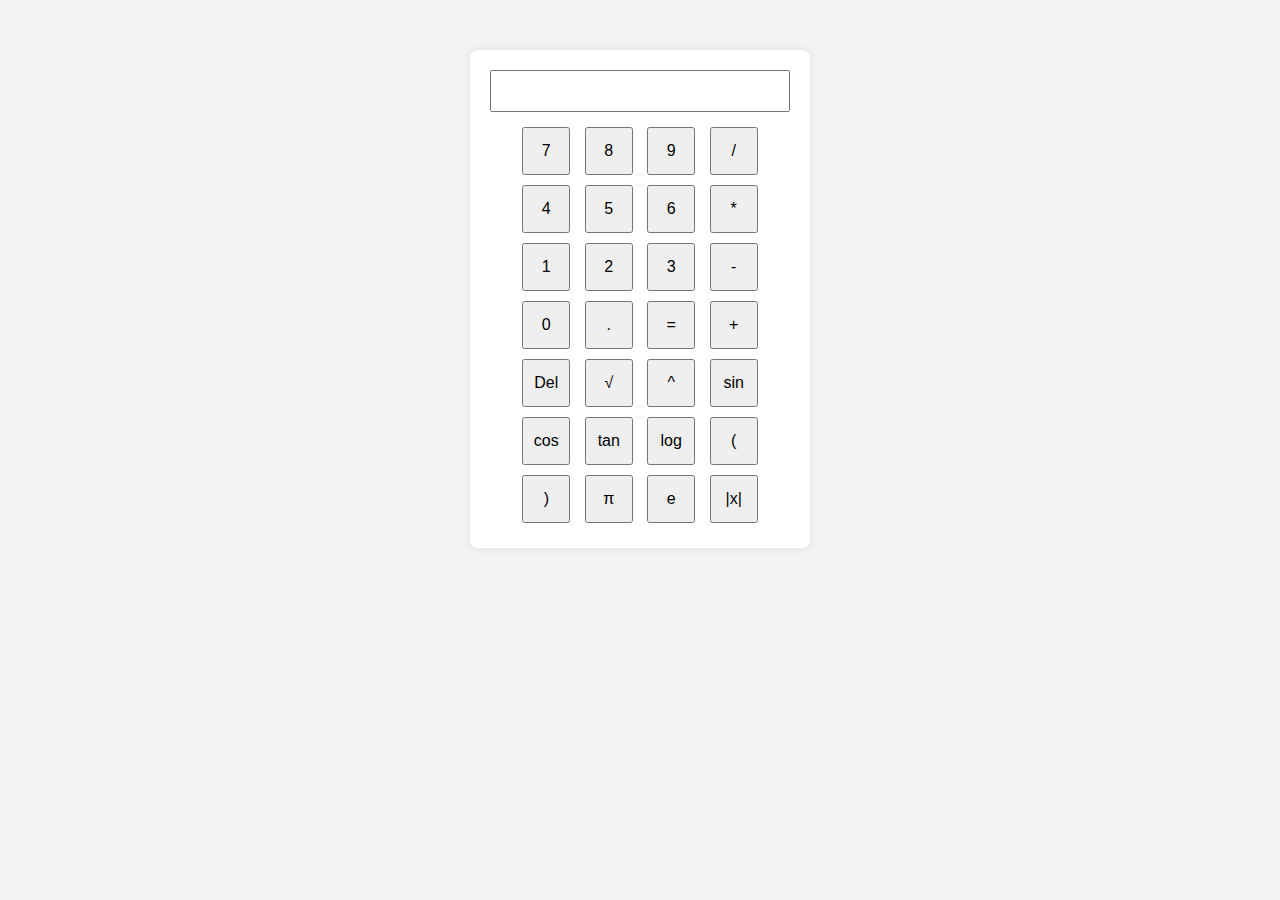
<file: Scientific_Calculator/index.html>
<!DOCTYPE html>
<html lang="en">
<head>
<title>Scientific Calculator</title>
  <meta charset="UTF-8">
  <meta name="viewport" content="width=device-width, initial-scale=1.0">
  
  <style>
    body {
    font-family: 'Arial', sans-serif;
    background-color: #f4f4f4;
    text-align: center;
    margin: 50px;
  }

  #calculator {
    width: 300px;
    margin: 50px auto;
    padding: 20px;
    background-color: #fff;
    border-radius: 8px;
    box-shadow: 0 0 10px rgba(0, 0, 0, 0.1);
  }

  input {
    width: 100%;
    margin-bottom: 10px;
    padding: 10px;
    box-sizing: border-box;
    font-size: 16px;
  }

  button {
    width: 48px;
    height: 48px;
    margin: 5px;
    font-size: 16px;
    cursor: pointer;
  }

  #result {
    margin-top: 10px;
    font-size: 18px;
  }

  </style>


</head>
    <body>
        <div id="calculator">
            <input type="text" id="display" readonly>
            <br>
            <button onclick="appendToDisplay('7')">7</button>
            <button onclick="appendToDisplay('8')">8</button>
            <button onclick="appendToDisplay('9')">9</button>
            <button onclick="appendToDisplay('/')">/</button>
            <br>
            <button onclick="appendToDisplay('4')">4</button>
            <button onclick="appendToDisplay('5')">5</button>
            <button onclick="appendToDisplay('6')">6</button>
            <button onclick="appendToDisplay('*')">*</button>
            <br>
            <button onclick="appendToDisplay('1')">1</button>
            <button onclick="appendToDisplay('2')">2</button>
            <button onclick="appendToDisplay('3')">3</button>
            <button onclick="appendToDisplay('-')">-</button>
            <br>
            <button onclick="appendToDisplay('0')">0</button>
            <button onclick="appendToDisplay('.')">.</button>
            <button onclick="calculate()">=</button>
            <button onclick="appendToDisplay('+')">+</button>
            <br>
            <button onclick="clearDisplay()">Del</button>
            <button onclick="appendToDisplay('Math.sqrt(')">√</button>
            <button onclick="appendToDisplay('Math.pow(')">^</button>
            <button onclick="appendToDisplay('Math.sin(')">sin</button>
            <br>
            <button onclick="appendToDisplay('Math.cos(')">cos</button>
            <button onclick="appendToDisplay('Math.tan(')">tan</button>
            <button onclick="appendToDisplay('Math.log10(')">log</button>
            <button onclick="appendToDisplay('(')">(</button>
            <br>
            <button onclick="appendToDisplay(')')">)</button>
            <button onclick="appendToDisplay('Math.PI')">π</button>
            <button onclick="appendToDisplay('Math.E')">e</button>
            <button onclick="appendToDisplay('Math.abs(')">|x|</button>
           

          </div>


        <div id="result"></div>

    <script>
        function appendToDisplay(value) {
            document.getElementById('display').value += value;
        }

        function clearDisplay() {
            document.getElementById('display').value = '';
        }

        function calculate() {
        try {
            document.getElementById('result').innerHTML = eval(document.getElementById('display').value);
        } catch (error) {
            document.getElementById('result').innerHTML = 'Error';
        }
    }

    </script>
    </body>
</html>
</file>
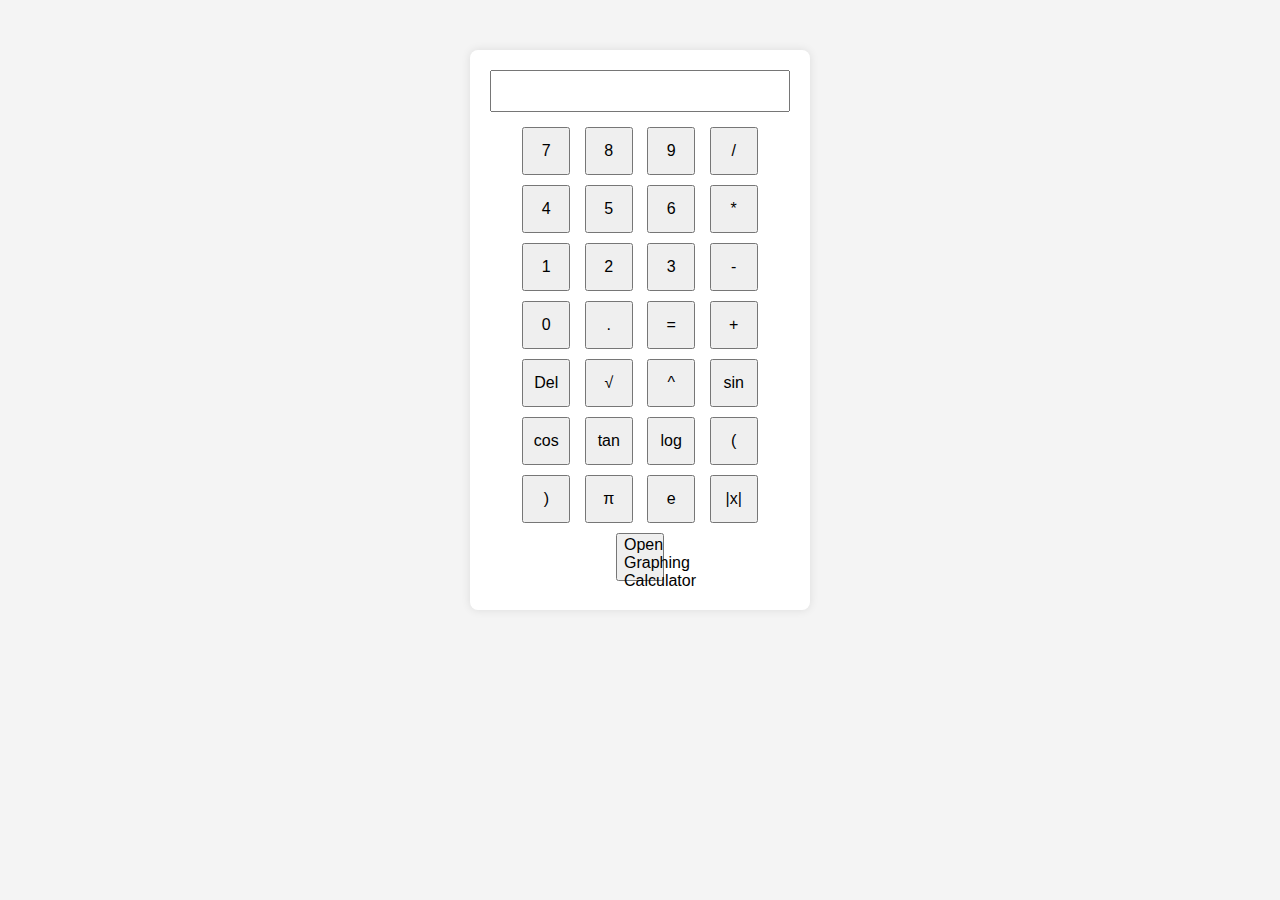
<file: Scientific_Calculator/simple-calculator.html>
<!DOCTYPE html>
<html lang="en">
<head>
<title>Simple Calculator</title>
  <meta charset="UTF-8">
  <meta name="viewport" content="width=device-width, initial-scale=1.0">
  <link rel="stylesheet" href="calculator-style.css">
  <script src="calculator.js"></script>
</head>
    <body>
        <div id="calculator">
            <input type="text" id="display" readonly>
            <br>
            <button onclick="appendToDisplay('7')">7</button>
            <button onclick="appendToDisplay('8')">8</button>
            <button onclick="appendToDisplay('9')">9</button>
            <button onclick="appendToDisplay('/')">/</button>
            <br>
            <button onclick="appendToDisplay('4')">4</button>
            <button onclick="appendToDisplay('5')">5</button>
            <button onclick="appendToDisplay('6')">6</button>
            <button onclick="appendToDisplay('*')">*</button>
            <br>
            <button onclick="appendToDisplay('1')">1</button>
            <button onclick="appendToDisplay('2')">2</button>
            <button onclick="appendToDisplay('3')">3</button>
            <button onclick="appendToDisplay('-')">-</button>
            <br>
            <button onclick="appendToDisplay('0')">0</button>
            <button onclick="appendToDisplay('.')">.</button>
            <button onclick="calculate()">=</button>
            <button onclick="appendToDisplay('+')">+</button>
            <br>
            <button onclick="clearDisplay()">Del</button>
            <button onclick="appendToDisplay('Math.sqrt(')">√</button>
            <button onclick="appendToDisplay('Math.pow(')">^</button>
            <button onclick="appendToDisplay('Math.sin(')">sin</button>
            <br>
            <button onclick="appendToDisplay('Math.cos(')">cos</button>
            <button onclick="appendToDisplay('Math.tan(')">tan</button>
            <button onclick="appendToDisplay('Math.log10(')">log</button>
            <button onclick="appendToDisplay('(')">(</button>
            <br>
            <button onclick="appendToDisplay(')')">)</button>
            <button onclick="appendToDisplay('Math.PI')">π</button>
            <button onclick="appendToDisplay('Math.E')">e</button>
            <button onclick="appendToDisplay('Math.abs(')">|x|</button>


            <a href="graphing_calculator.html" target="_blank">
                <button>Open Graphing Calculator</button>
            </a>

          </div>

          
        <div id="result"></div>


    </body>
</html>
</file>
<file: Scientific_Calculator/calculator-style.css>
body {
    font-family: 'Arial', sans-serif;
    background-color: #f4f4f4;
    text-align: center;
    margin: 50px;
  }

  #calculator {
    width: 300px;
    margin: 50px auto;
    padding: 20px;
    background-color: #fff;
    border-radius: 8px;
    box-shadow: 0 0 10px rgba(0, 0, 0, 0.1);
  }

  input {
    width: 100%;
    margin-bottom: 10px;
    padding: 10px;
    box-sizing: border-box;
    font-size: 16px;
  }

  button {
    width: 48px;
    height: 48px;
    margin: 5px;
    font-size: 16px;
    cursor: pointer;
  }

  #result {
    margin-top: 10px;
    font-size: 18px;
  }
</file>
